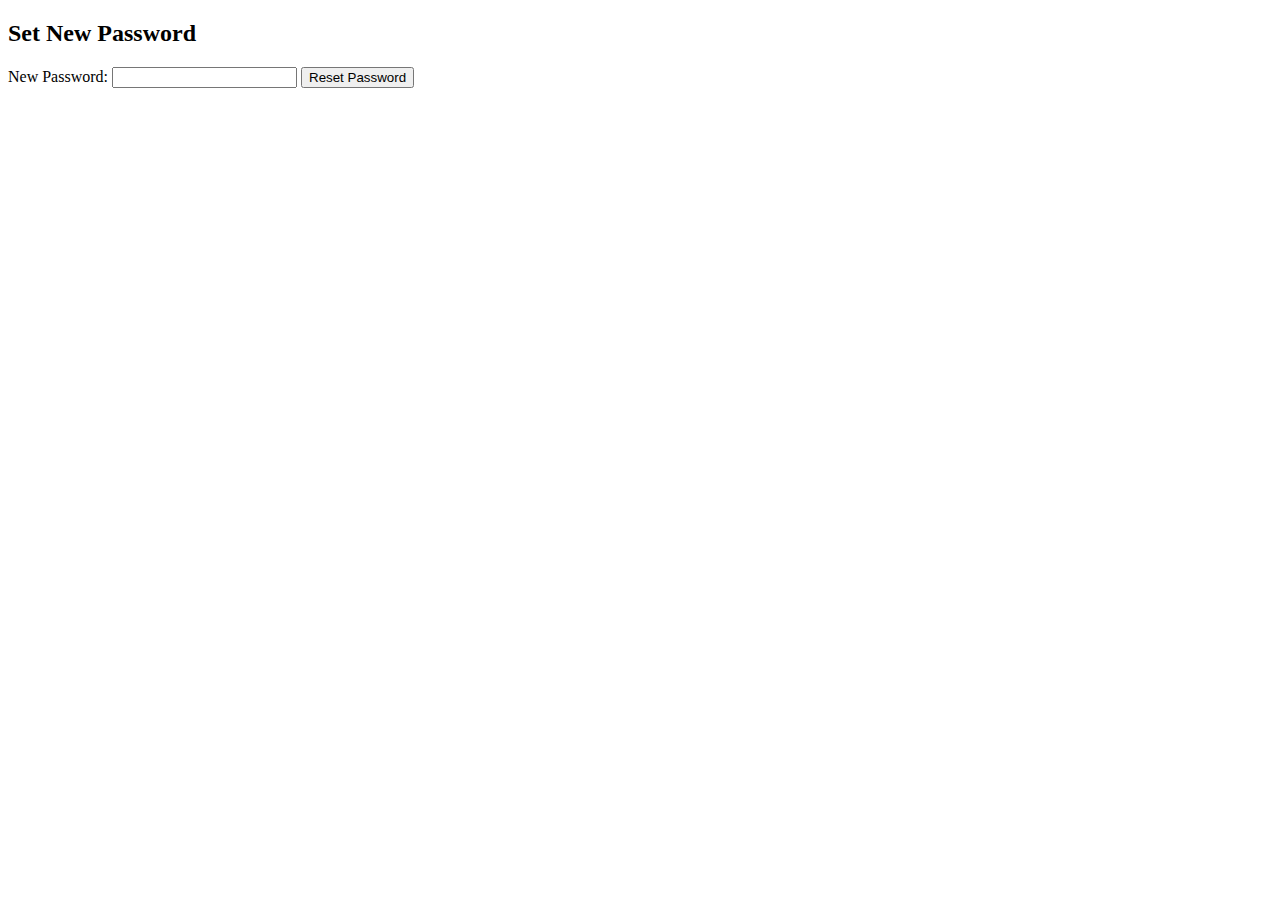
<file: src/main/resources/templates/password_reset.html>
<!DOCTYPE html>
<html lang="en" xmlns:th="http://www.thymeleaf.org">
<head>
    <title>Set New Password</title>
</head>
<body>
<h2>Set New Password</h2>
<form th:action="@{/passwordReset}" method="post">
    <input type="hidden" name="token" th:value="${token}"/>
    <label for="password">New Password:</label>
    <input type="password" id="password" name="password" required="required"/>
    <button type="submit">Reset Password</button>
</form>
</body>
</html>
</file>
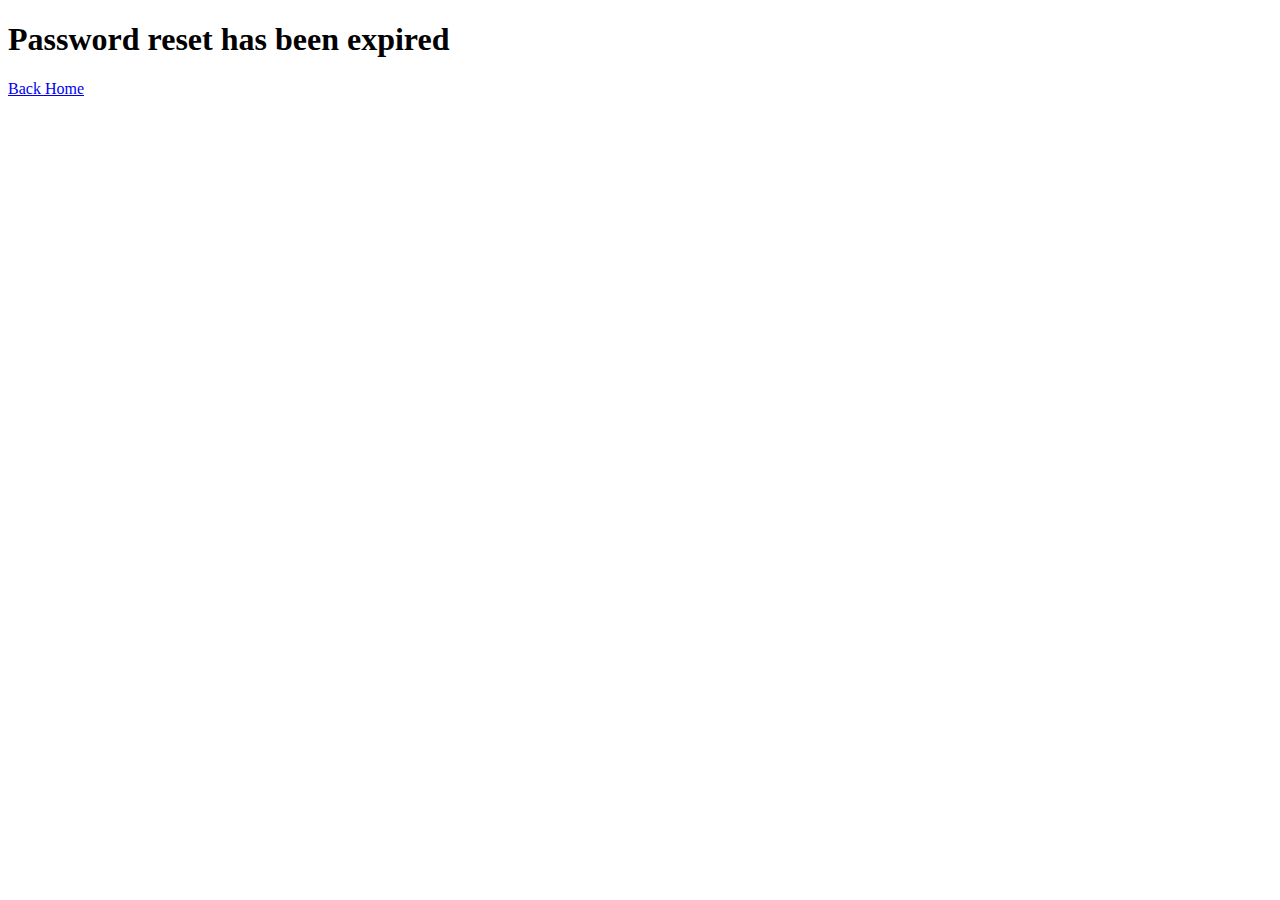
<file: src/main/resources/templates/password_reset_expired.html>
<!DOCTYPE html>
<html lang="en">
<head>
    <meta charset="UTF-8">
    <title>Title</title>
</head>
<body>

    <h1>Password reset has been expired</h1>
    <a class="button" href="/personalPage/home"> Back Home </a>

</body>
</html>
</file>
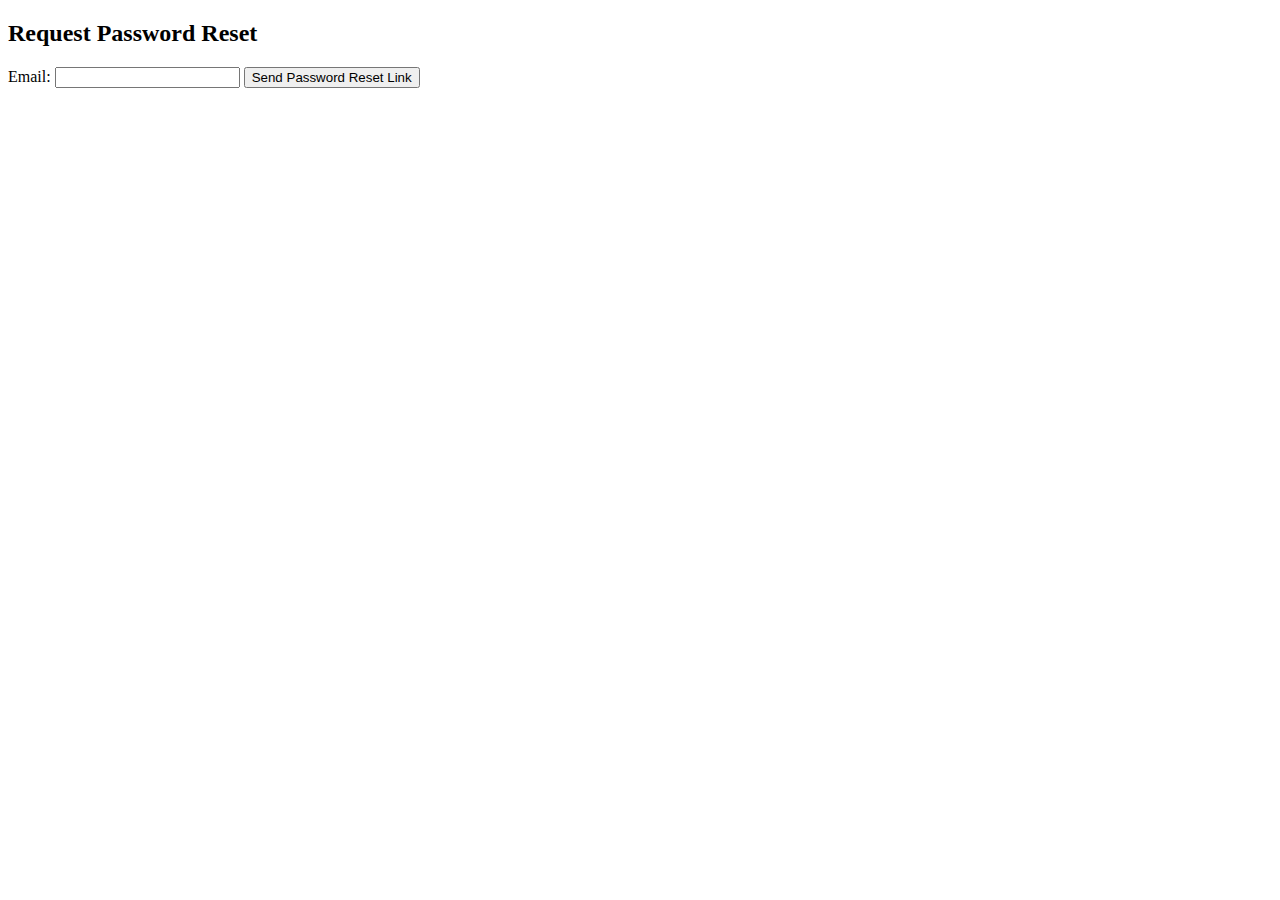
<file: src/main/resources/templates/password_reset_request.html>
<!DOCTYPE html>
<html lang="en" xmlns:th="http://www.thymeleaf.org">
<head>
    <title>Reset Password</title>
</head>
<body>
<h2>Request Password Reset</h2>
<form th:action="@{/passwordResetRequest}" method="post">
    <label for="email">Email:</label>
    <input type="email" id="email" name="email" required="required"/>
    <button type="submit">Send Password Reset Link</button>
</form>
</body>
</html>
</file>
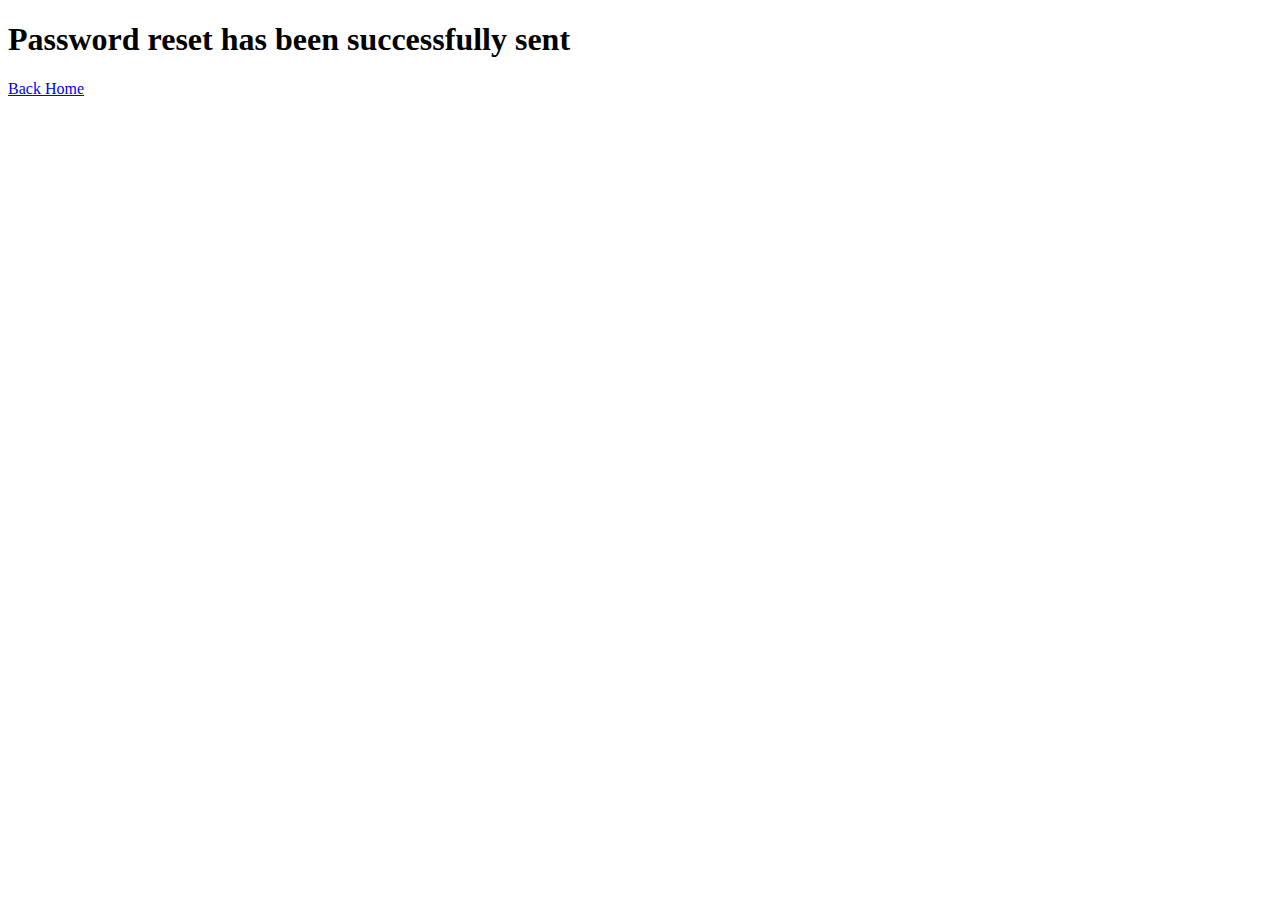
<file: src/main/resources/templates/password_reset_sent_success.html>
<!DOCTYPE html>
<html lang="en">
<head>
    <meta charset="UTF-8">
    <title>Reset Password Sent</title>
</head>
<body>

    <h1>Password reset has been successfully sent</h1>
    <a class="button" href="/personalPage/home"> Back Home </a>

</body>
</html>
</file>
